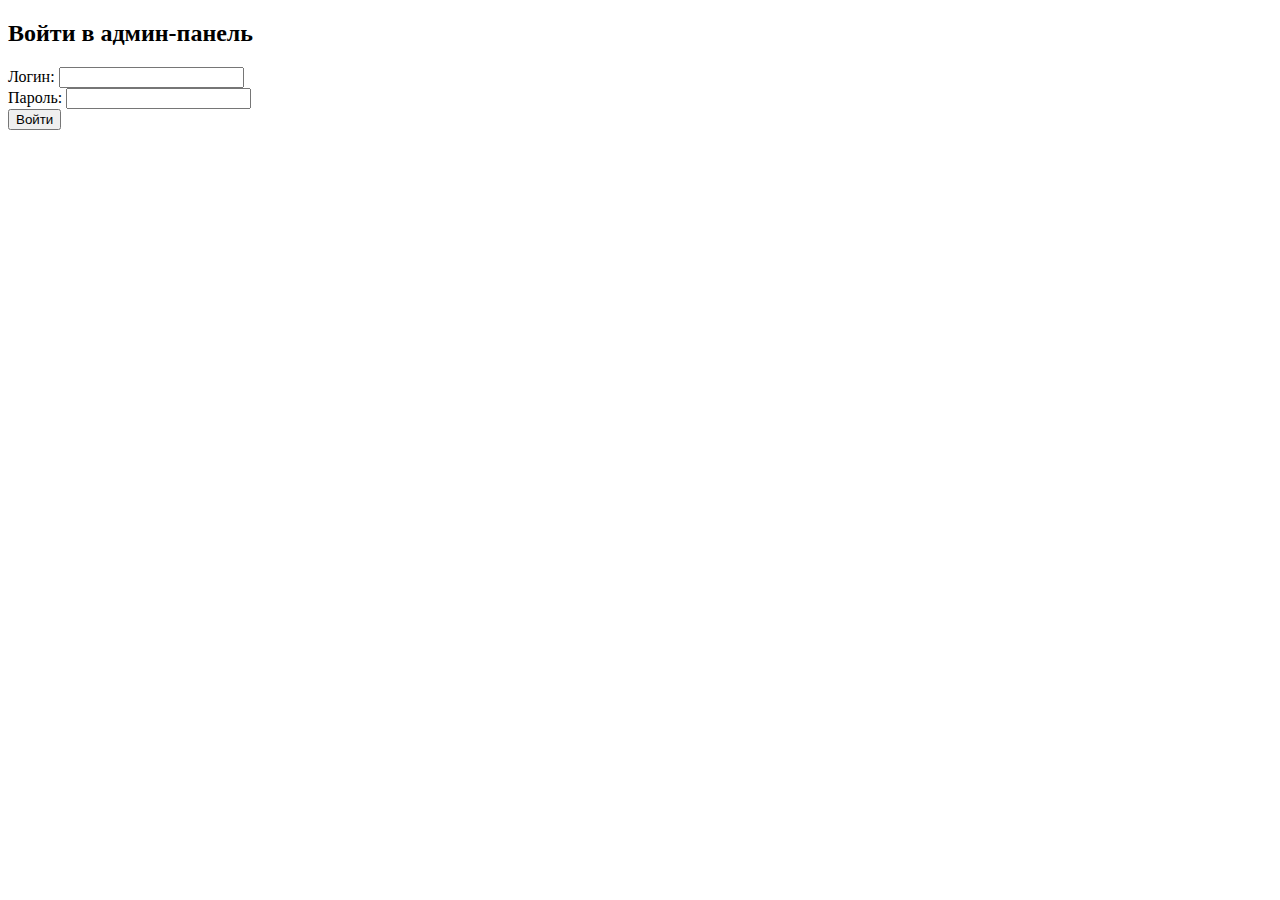
<file: login.html>
<!DOCTYPE html>
<html lang="ru">
<head>
<meta charset="UTF-8" />
<title>Вход в админ-панель</title>
</head>
<body>
<h2>Войти в админ-панель</h2>
<form id="login-form">
  <label>Логин:</label>
  <input type="text" id="username" required />
  <br />
  <label>Пароль:</label>
  <input type="password" id="password" required />
  <br />
  <button type="submit">Войти</button>
</form>

<script>
  // Пример статических данных пользователя
  const user = {
    username: 'admin',
    password: 'password123'
  };

  document.getElementById('login-form').addEventListener('submit', function(e) {
    e.preventDefault();
    const username = document.getElementById('username').value;
    const password = document.getElementById('password').value;

    if (username === user.username && password === user.password) {
      // Успешная авторизация, записываем статус в localStorage
      localStorage.setItem('auth', 'true');
      // Перенаправляем на админ-панель
      window.location.href = 'admin.php';
    } else {
      alert('Неверные логин или пароль');
    }
  });
</script>
</body>
</html>
</file>
